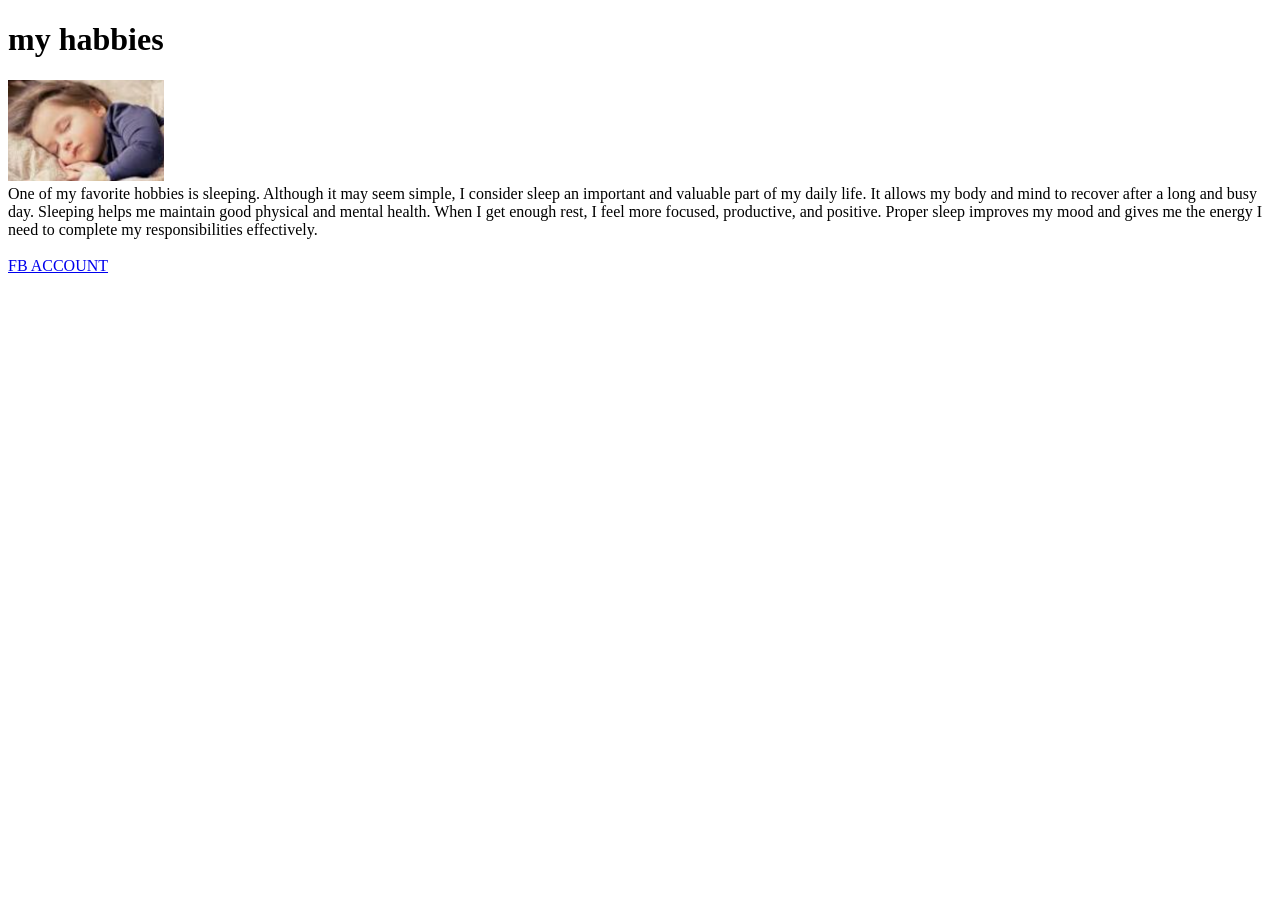
<file: index.html/about.html>
<!DOCTYPE html>
<html lang="en">
<head>
    <meta charset="UTF-8">
    <meta name="viewport" content="width=device-width, initial-scale=1.0">
    <title>about</title>
</head>
<body>
    <h1>my habbies</h1>
    <img src="image/picture1.png" alt="Picture 1" height="101">
    
     <br> <press> 
    One of my favorite hobbies is sleeping. Although it may seem simple, I consider sleep an important and valuable part of my daily life. It allows my body and mind to recover after a long and busy day.
    Sleeping helps me maintain good physical and mental health. When I get enough rest, I feel more focused, productive, and positive. Proper sleep improves my mood and gives me the energy I need to complete my responsibilities effectively. 
     <br></press>
     <br><a href="https://www.facebook.com/share/18RBrAk9pj/">
        FB ACCOUNT
     </a>
</body>
</html>
</file>
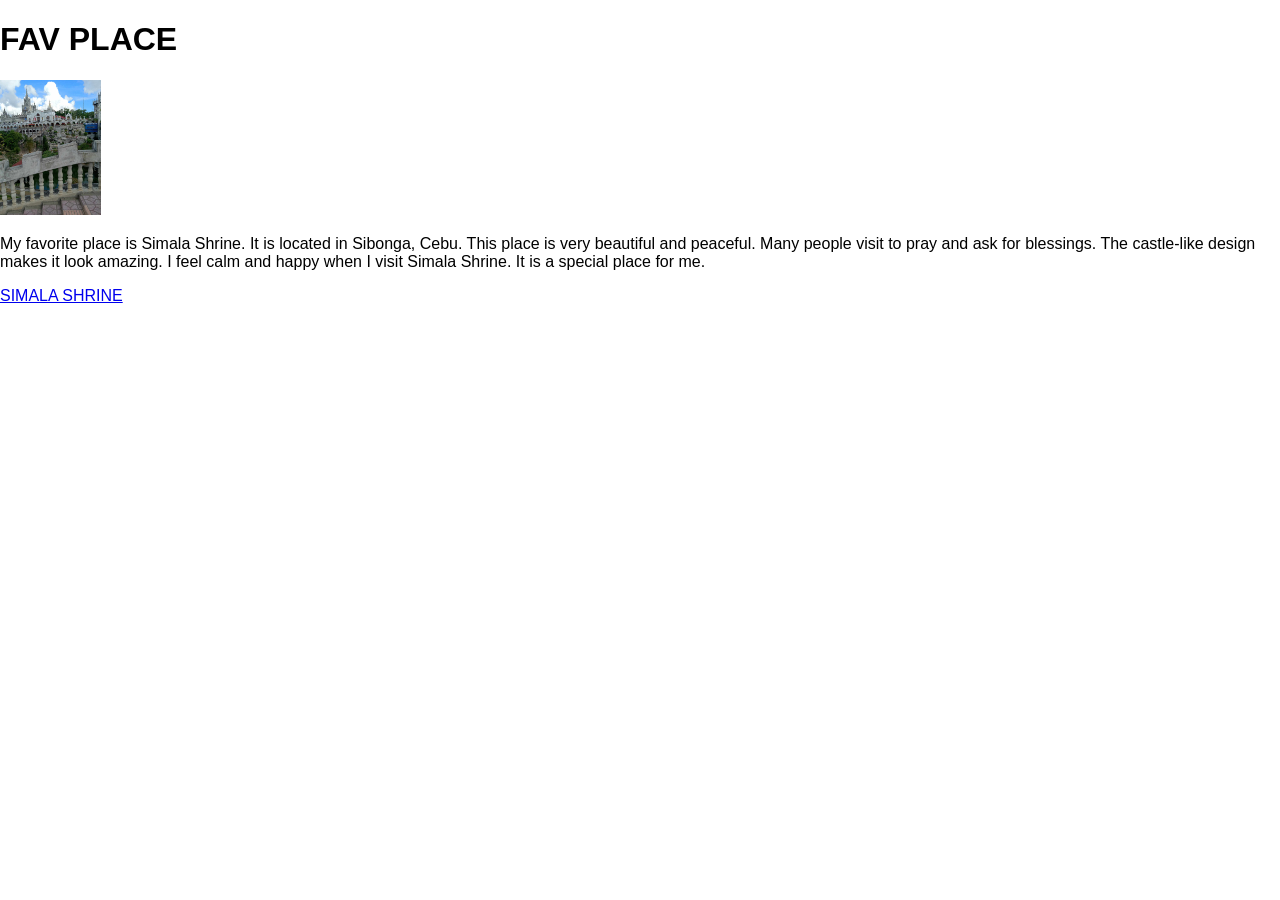
<file: index.html/Contact.html>
<!DOCTYPE html>
<html lang="en">
<head>
    <meta charset="UTF-8">
    <meta name="viewport" content="width=device-width, initial-scale=1.0">
    <title>Contact</title>
    <link rel="stylesheet" href="style.css">
</head>
<body>
    <h1>FAV PLACE</h1>
    <img src="image/picture3.jpg" alt="picture3" width="101">
    <br><p>
     My favorite place is Simala Shrine. It is located in Sibonga, Cebu. This place is very beautiful and peaceful. Many people visit to pray and ask for blessings. The castle-like design makes it look amazing. 
     I feel calm and happy when I visit Simala Shrine.
     It is a special place for me.
    </br></p>
    
    <a href="https://www.google.com/search?q=simal+shrine&rlz=1C1GCEA_enPH1199PH1199&oq=simal+shrine&gs_lcrp=[base64]&sourceid=chrome&ie=UTF-8">
      SIMALA SHRINE
    </a>
</body>
</html>
</file>
<file: index.html/style.css>
/* Remove default margin */
body {
    margin: 0;
    font-family: Arial, sans-serif;
}

/* Navbar container */
.navbar {
    background-color: #2c3e50;
    display: flex;
    justify-content: space-between;
    align-items: center;
    padding: 15px 50px;
}

/* Logo style */
.logo {
    color: white;
    font-size: 22px;
    font-weight: bold;
}

/* Remove bullet points */
.nav-links {
    list-style: none;
    display: flex;
    gap: 20px;
}

/* Remove underline */
.nav-links a {
    text-decoration: none;
    color: white;
    font-size: 16px;
    transition: 0.3s;
}

/* Hover effect */
.nav-links a:hover {
    color: #f39c12;
}
</file>
